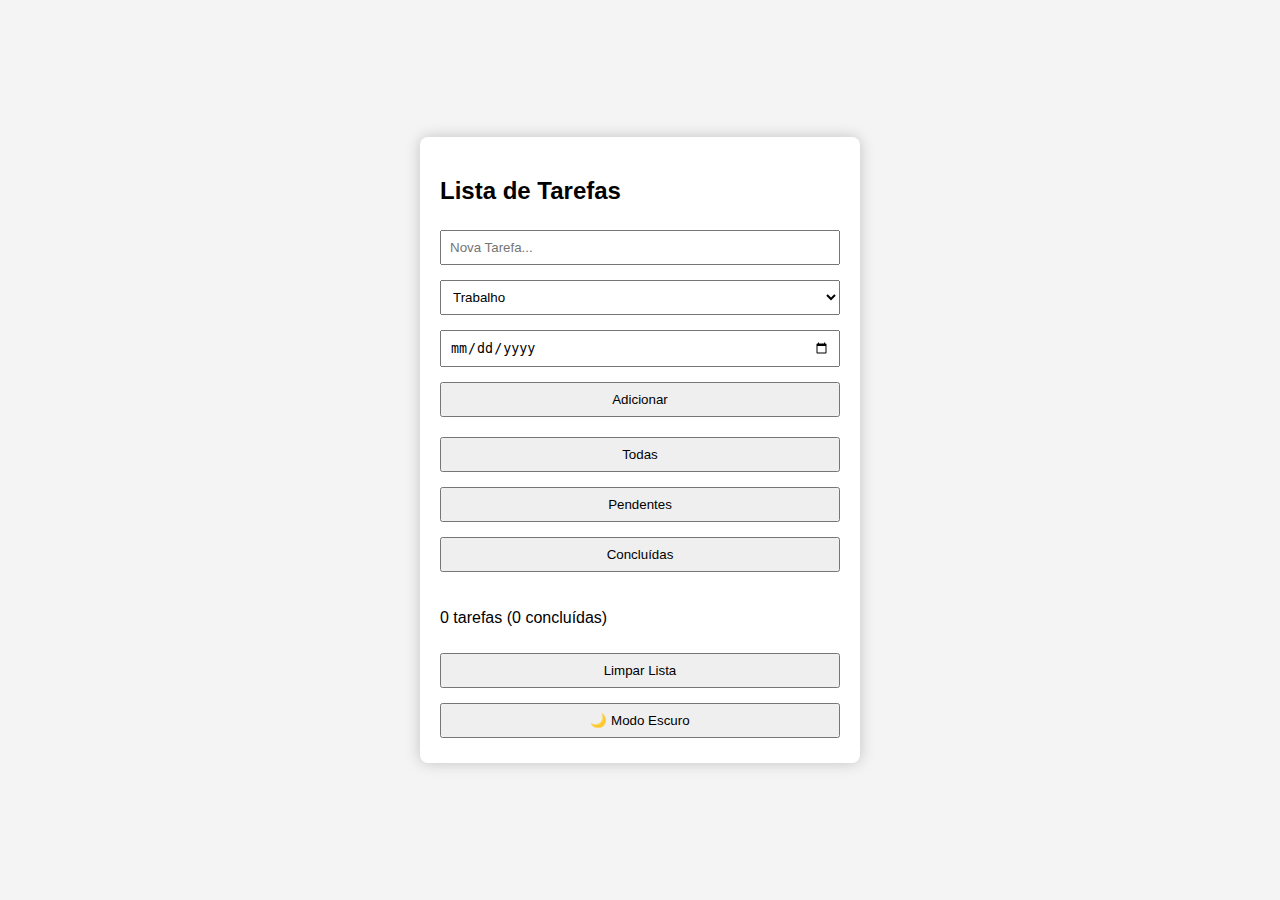
<file: index.html>
<!DOCTYPE html>
<html lang="pt-BR">
<head>
    <meta charset="UTF-8">
    <meta name="viewport" content="width=device-width, initial-scale=1.0">
    <title>Lista de Tarefas</title>
    <link rel="stylesheet" href="style.css">
</head>
<body>
    <div class="container">
        <h2>Lista de Tarefas</h2>
        
        <div class="controls">
            <input type="text" id="taskInput" placeholder="Nova Tarefa...">
            <select id="categoryInput">
                <option value="Trabalho">Trabalho</option>
                <option value="Estudo">Estudo</option>
                <option value="Casa">Casa</option>
            </select>
            <input type="date" id="dueDateInput">
            <button onclick="addTask()">Adicionar</button>
        </div>

        <div class="filter">
            <button onclick="filterTasks('all')">Todas</button>
            <button onclick="filterTasks('pending')">Pendentes</button>
            <button onclick="filterTasks('done')">Concluídas</button>
        </div>

        <ul id="taskList"></ul>

        <div class="footer">
            <p id="taskCounter">0 tarefas (0 concluídas)</p>
            <button onclick="clearTasks()">Limpar Lista</button>
            <button onclick="toggleDarkMode()">🌙 Modo Escuro</button>
        </div>
    </div>

    <script src="script.js"></script>
</body>
</html>
</file>
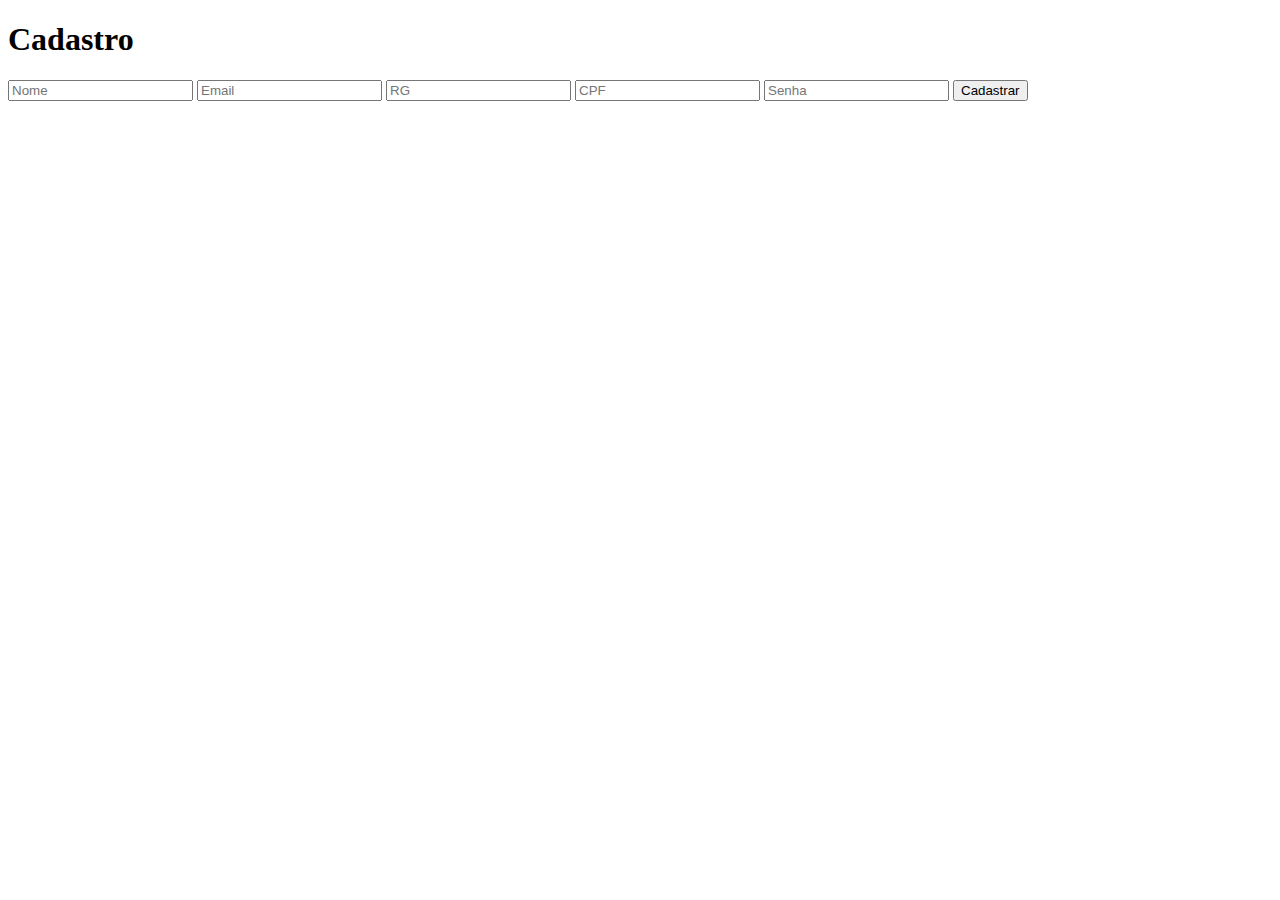
<file: back end/index.html>
<!DOCTYPE html>
<html lang="pt-BR">
<head>
    <meta charset="UTF-8">
    <title>Cadastro</title>
</head>
<body>
    <h1>Cadastro</h1>
    <input type="text" id="nome" placeholder="Nome">
    <input type="email" id="email" placeholder="Email">
    <input type="RG" id="email" placeholder="RG">
    <input type="CPF" id="email" placeholder="CPF">
    <input type="password" id="senha" placeholder="Senha">
    <button onclick="cadastrar()">Cadastrar</button>
    <script>
        function cadastrar() {
            alert('Cadastro realizado!');
        }
    </script>
</body>
</html>
</file>
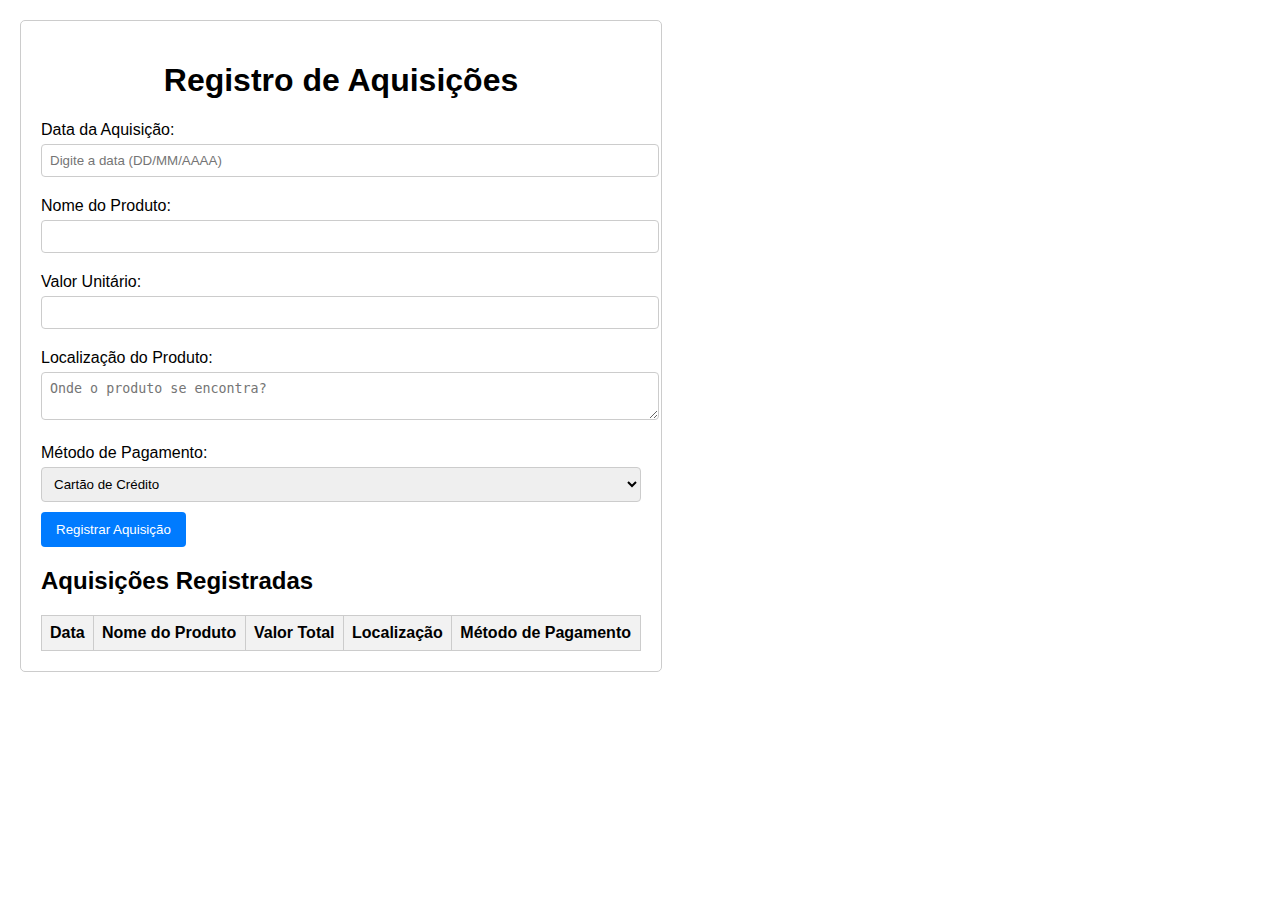
<file: santiago.js-main/back end/index.html>
<!DOCTYPE html>
<html lang="pt-BR">
<head>
    <meta charset="UTF-8">
    <meta name="viewport" content="width=device-width, initial-scale=1.0">
    <title>Registro de Aquisições</title>
    <style>
        body {
            font-family: Arial, sans-serif;
            margin: 20px;
            padding: 20px;
            border: 1px solid #ccc;
            border-radius: 5px;
            max-width: 600px;
        }
        h1 {
            text-align: center;
        }
        label {
            display: block;
            margin: 10px 0 5px;
        }
        input, select, textarea {
            width: 100%;
            padding: 8px;
            margin-bottom: 10px;
            border: 1px solid #ccc;
            border-radius: 4px;
        }
        button {
            padding: 10px 15px;
            background-color: #007bff; /* Azul */
            color: white;
            border: none;
            border-radius: 4px;
            cursor: pointer;
        }
        button:hover {
            background-color: #0056b3; /* Azul mais escuro */
        }
        table {
            width: 100%;
            border-collapse: collapse;
            margin-top: 20px;
        }
        th, td {
            border: 1px solid #ccc;
            padding: 8px;
            text-align: left;
        }
        th {
            background-color: #f2f2f2;
        }
    </style>
</head>
<body>

    <h1>Registro de Aquisições</h1>

    <form id="registroForm">
        <label for="data">Data da Aquisição:</label>
        <input type="text" id="data" placeholder="Digite a data (DD/MM/AAAA)" required>

        <label for="nomeProduto">Nome do Produto:</label>
        <input type="text" id="nomeProduto" required>

        <label for="valorUnitario">Valor Unitário:</label>
        <input type="number" id="valorUnitario" step="0.01" required>

        <label for="localizacao">Localização do Produto:</label>
        <textarea id="localizacao" rows="2" placeholder="Onde o produto se encontra?" required></textarea>

        <label for="metodoPagamento">Método de Pagamento:</label>
        <select id="metodoPagamento" required>
            <option value="cartaoCredito">Cartão de Crédito</option>
            <option value="cartaoDebito">Cartão de Débito</option>
            <option value="transferencia">Transferência Bancária</option>
            <option value="dinheiro">Dinheiro</option>
        </select>

        <button type="button" onclick="registrarAquisicao()">Registrar Aquisição</button>
    </form>

    <h2>Aquisições Registradas</h2>
    <table id="tabelaAquisicoes">
        <thead>
            <tr>
                <th>Data</th>
                <th>Nome do Produto</th>
                <th>Valor Total</th>
                <th>Localização</th>
                <th>Método de Pagamento</th>
            </tr>
        </thead>
        <tbody>
            <!-- As aquisições registradas aparecerão aqui -->
        </tbody>
    </table>

    <script>
        function registrarAquisicao() {
            const data = document.getElementById('data').value;
            const nomeProduto = document.getElementById('nomeProduto').value;
            const valorUnitario = document.getElementById('valorUnitario').value;
            const localizacao = document.getElementById('localizacao').value;
            const metodoPagamento = document.getElementById('metodoPagamento').value;

            // Para fins de exemplo, vamos considerar uma quantidade fixa de 1
            const quantidade = 1;
            const valorTotal = (quantidade * valorUnitario).toFixed(2);

            const tabela = document.getElementById('tabelaAquisicoes').getElementsByTagName('tbody')[0];
            const novaLinha = tabela.insertRow();

            novaLinha.insertCell(0).innerText = data;
            novaLinha.insertCell(1).innerText = nomeProduto;
            novaLinha.insertCell(2).innerText = `R$ ${valorTotal}`;
            novaLinha.insertCell(3).innerText = localizacao;
            novaLinha.insertCell(4).innerText = metodoPagamento;
</file>
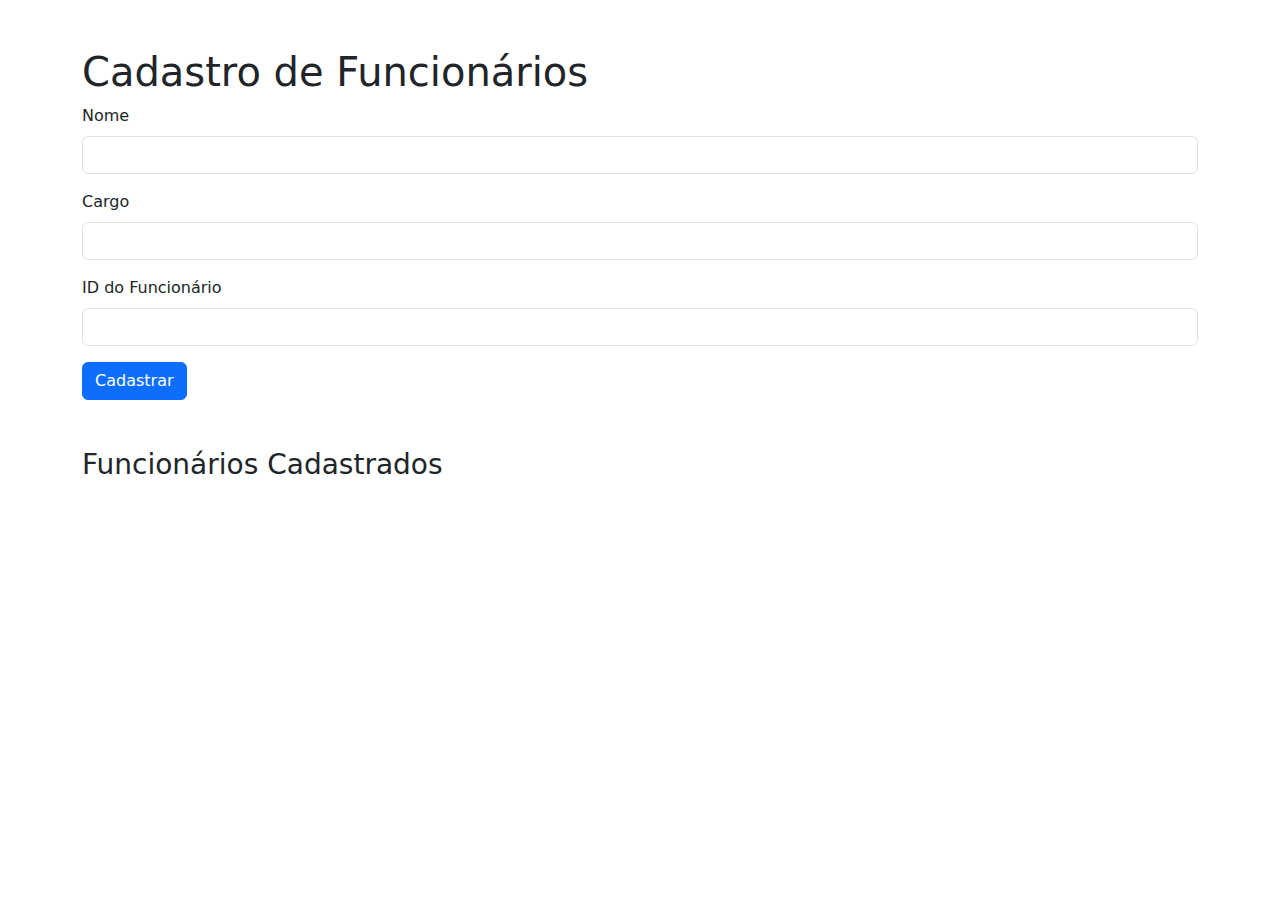
<file: cadastro-funcionarios.html>
<!DOCTYPE html>
<html lang="pt-br">
<head>
    <meta charset="UTF-8">
    <meta name="viewport" content="width=device-width, initial-scale=1.0">
    <title>Cadastro de Funcionários</title>
    <link href="https://cdn.jsdelivr.net/npm/bootstrap@5.3.0-alpha1/dist/css/bootstrap.min.css" rel="stylesheet">
</head>
<body>
    <div class="container mt-5">
        <h1>Cadastro de Funcionários</h1>
        <form id="formFuncionario">
            <div class="mb-3">
                <label for="nome" class="form-label">Nome</label>
                <input type="text" id="nome" class="form-control" required>
            </div>
            <div class="mb-3">
                <label for="cargo" class="form-label">Cargo</label>
                <input type="text" id="cargo" class="form-control" required>
            </div>
            <div class="mb-3">
                <label for="idFuncionario" class="form-label">ID do Funcionário</label>
                <input type="text" id="idFuncionario" class="form-control" required>
            </div>
            <button type="submit" class="btn btn-primary">Cadastrar</button>
        </form>

        <h3 class="mt-5">Funcionários Cadastrados</h3>
        <ul id="listaFuncionarios" class="list-group mt-2"></ul>
    </div>

    <script src="script.js"></script>
</body>
</html>
</file>
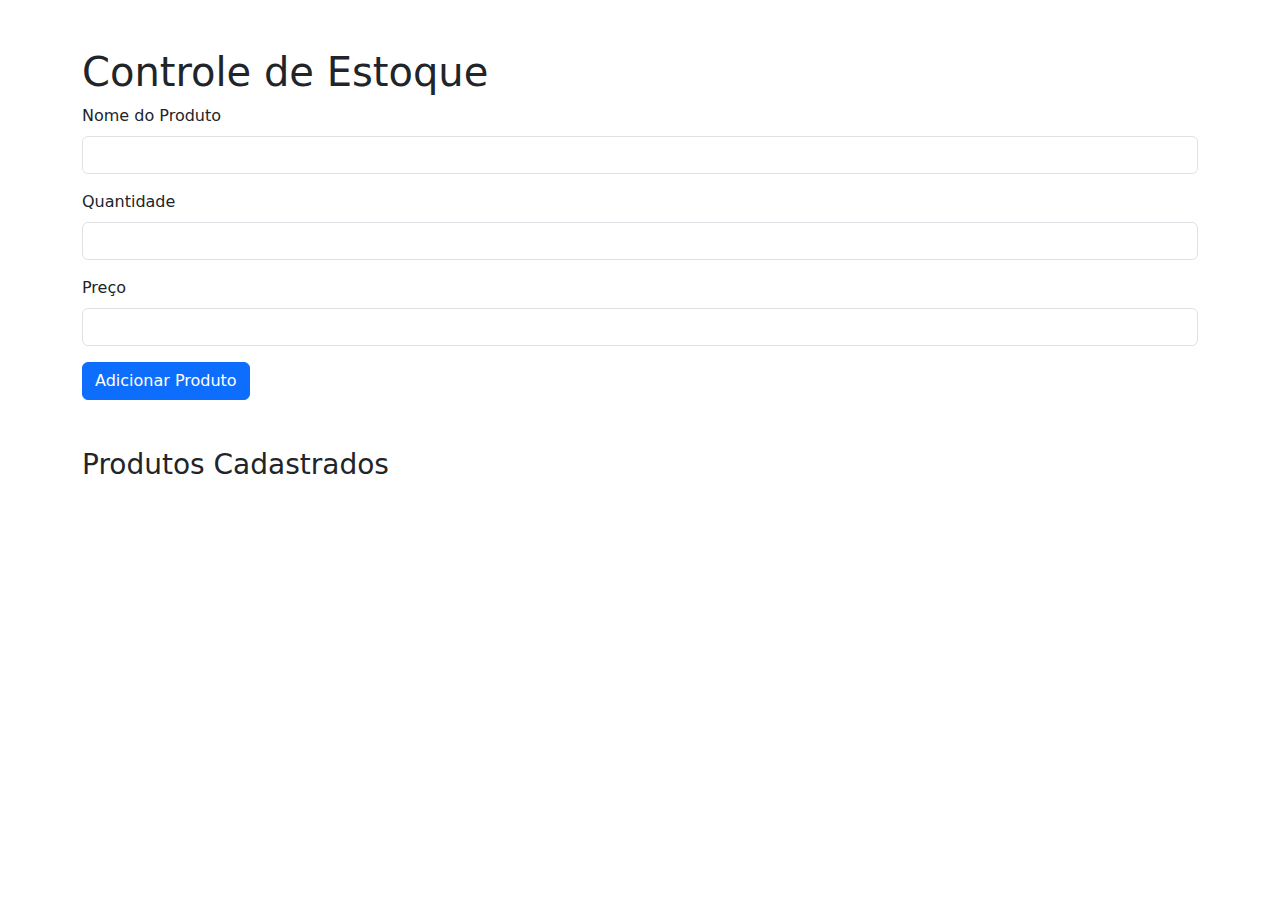
<file: controle-estoque.html>
<!DOCTYPE html>
<html lang="pt-br">
<head>
    <meta charset="UTF-8">
    <meta name="viewport" content="width=device-width, initial-scale=1.0">
    <title>Controle de Estoque</title>
    <link href="https://cdn.jsdelivr.net/npm/bootstrap@5.3.0-alpha1/dist/css/bootstrap.min.css" rel="stylesheet">
</head>
<body>
    <div class="container mt-5">
        <h1>Controle de Estoque</h1>
        <form id="formProduto">
            <div class="mb-3">
                <label for="nomeProduto" class="form-label">Nome do Produto</label>
                <input type="text" id="nomeProduto" class="form-control" required>
            </div>
            <div class="mb-3">
                <label for="quantidade" class="form-label">Quantidade</label>
                <input type="number" id="quantidade" class="form-control" required>
            </div>
            <div class="mb-3">
                <label for="preco" class="form-label">Preço</label>
                <input type="number" id="preco" class="form-control" required>
            </div>
            <button type="submit" class="btn btn-primary">Adicionar Produto</button>
        </form>

        <h3 class="mt-5">Produtos Cadastrados</h3>
        <ul id="listaProdutos" class="list-group mt-2"></ul>
    </div>

    <script src="script.js"></script>
</body>
</html>
</file>
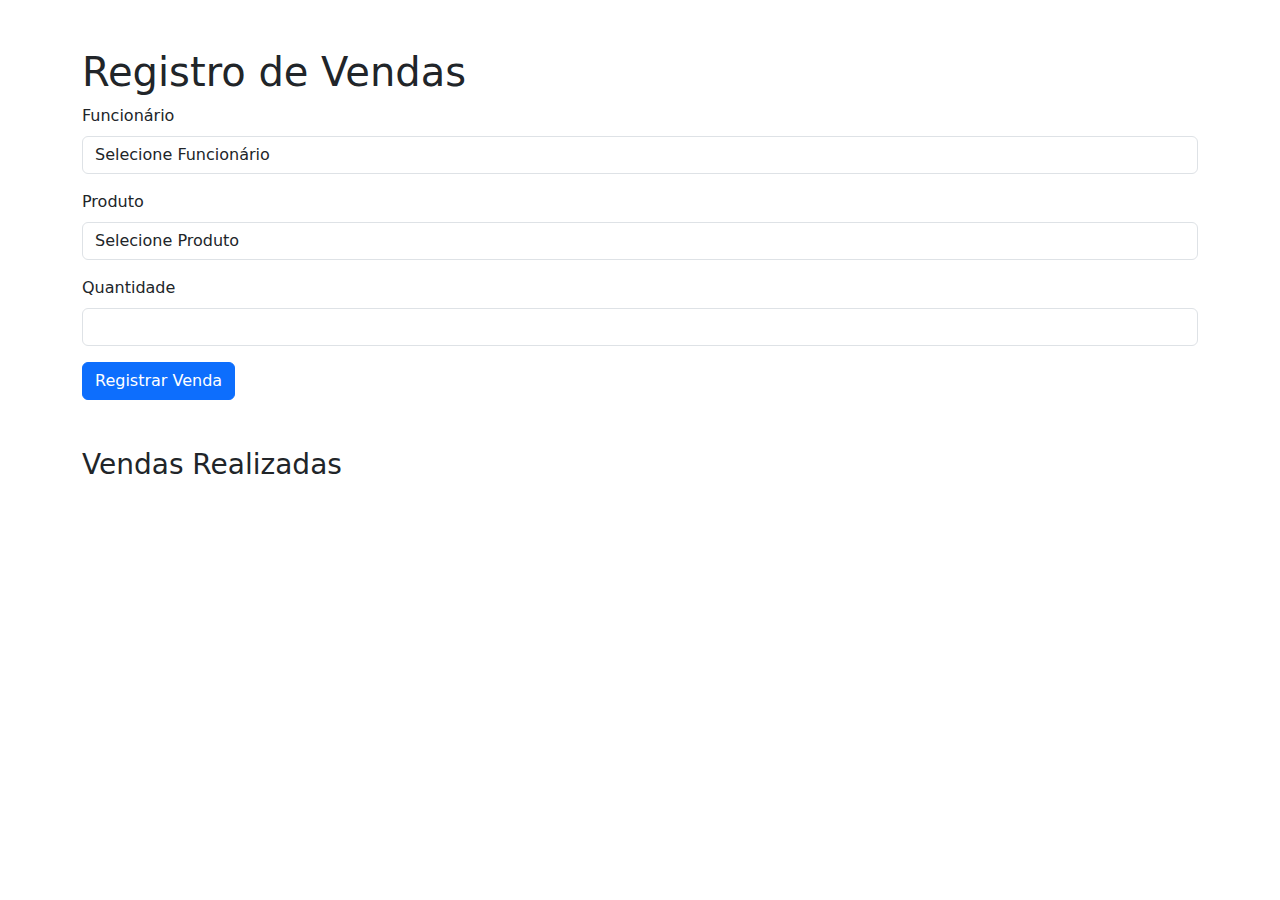
<file: registro-vendas.html>
<!DOCTYPE html>
<html lang="pt-br">
<head>
    <meta charset="UTF-8">
    <meta name="viewport" content="width=device-width, initial-scale=1.0">
    <title>Registro de Vendas</title>
    <link href="https://cdn.jsdelivr.net/npm/bootstrap@5.3.0-alpha1/dist/css/bootstrap.min.css" rel="stylesheet">
</head>
<body>
    <div class="container mt-5">
        <h1>Registro de Vendas</h1>
        <form id="formVenda">
            <div class="mb-3">
                <label for="funcionarioVenda" class="form-label">Funcionário</label>
                <select id="funcionarioVenda" class="form-control">
                    <option value="">Selecione Funcionário</option>
                </select>
            </div>
            <div class="mb-3">
                <label for="produtoVenda" class="form-label">Produto</label>
                <select id="produtoVenda" class="form-control">
                    <option value="">Selecione Produto</option>
                </select>
            </div>
            <div class="mb-3">
                <label for="quantidadeVenda" class="form-label">Quantidade</label>
                <input type="number" id="quantidadeVenda" class="form-control" required>
            </div>
            <button type="submit" class="btn btn-primary">Registrar Venda</button>
        </form>

        <h3 class="mt-5">Vendas Realizadas</h3>
        <ul id="listaVendas" class="list-group mt-2"></ul>
    </div>

    <script src="script.js"></script>
</body>
</html>
</file>
<file: style.css>
body {
    font-family: Arial, sans-serif;
    display: flex;
    justify-content: center;
    align-items: center;
    height: 100vh;
    background-color: #f4f4f4;
    margin: 0;
    transition: background-color 0.3s;
}

body.dark {
    background-color: #222;
    color: #eee;
}

.container {
    background: white;
    padding: 20px;
    border-radius: 8px;
    width: 400px;
    box-shadow: 0 0 15px rgba(0, 0, 0, 0.2);
    transition: background 0.3s, color 0.3s;
}

body.dark .container {
    background: #333;
    color: white;
}

input, select, button {
    padding: 8px;
    margin: 5px 0;
    width: 100%;
    box-sizing: border-box;
}

ul {
    list-style: none;
    padding: 0;
}

li {
    background: #add;
    margin: 6px 0;
    padding: 10px;
    border-radius: 5px;
    display: flex;
    justify-content: space-between;
    flex-wrap: wrap;
    align-items: center;
    animation: fadeIn 0.3s ease-in-out;
}

li.done {
    text-decoration: line-through;
    background-color: #ccc;
    color: gray;
}

@keyframes fadeIn {
    from { opacity: 0; transform: translateY(-10px); }
    to { opacity: 1; transform: translateY(0); }
}

.filter, .footer, .controls {
    margin-top: 10px;
    display: flex;
    flex-direction: column;
    gap: 5px;
}

@media (max-width: 500px) {
    .container {
        width: 90%;
    }
}
</file>
